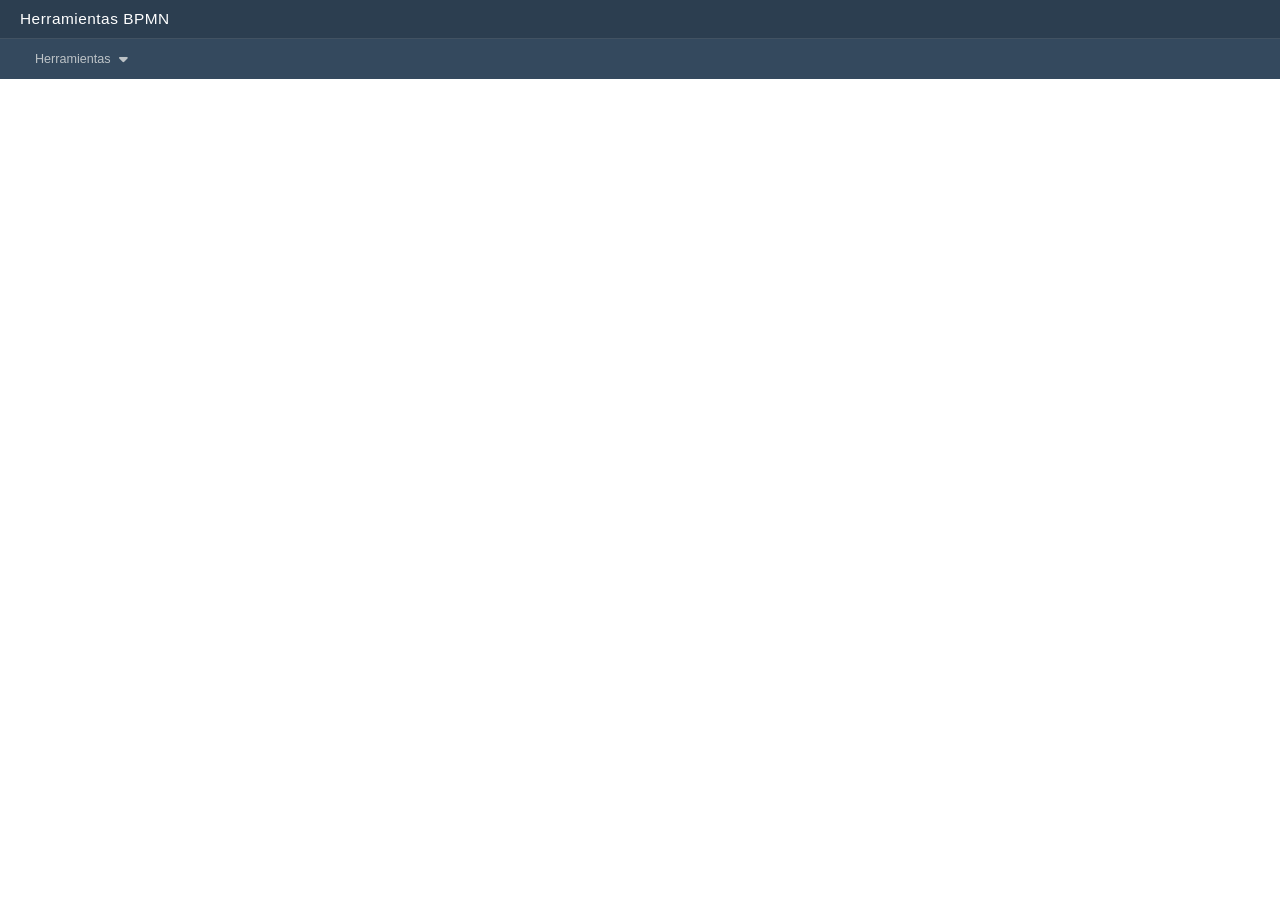
<file: index.html>
<!DOCTYPE html>
<html>

<head>
    <meta charset="UTF-8" />
    <title>Herramientas BPMN</title>

    <link rel="stylesheet" href="https://cdnjs.cloudflare.com/ajax/libs/font-awesome/6.5.1/css/all.min.css">
    <link rel="stylesheet" href="./assets/bpmn.css">
    <script src="https://code.jquery.com/jquery-3.3.1.min.js"
        integrity="sha256-FgpCb/KJQlLNfOu91ta32o/NMZxltwRo8QtmkMRdAu8=" crossorigin="anonymous"></script>

</head>

<body>
    <div class="app-container">
        <header class="header">
            <div class="header-top">
                <div class="header-left">
                    <h1>Herramientas BPMN</h1>
                </div>
            </div>

            <nav class="header-menu">
                <div class="dropdown">
                    <button class="menu-item dropbtn">
                        Herramientas <i class="fa-solid fa-caret-down"></i>
                    </button>
                    <div class="dropdown-content">

                        <button id="modeler-button">
                            <i class="fa-solid fa-edit"></i> Editor de flujos
                        </button>
                        <button id="viewer-button">
                            <i class="fa-solid fa-eye"></i> Visualizador de flujos
                        </button>
                    </div>
                </div>
            </nav>
        </header>
    </div>

    <script>
        $(document).ready(function () {
            $('#modeler-button').click(function () {
                window.location.href = 'bpmn-modeler.html';
            });

            $('#viewer-button').click(function () {
                window.location.href = 'bpmn-viewer.html';
            });
        });
    </script>
</body>

</html>
</file>
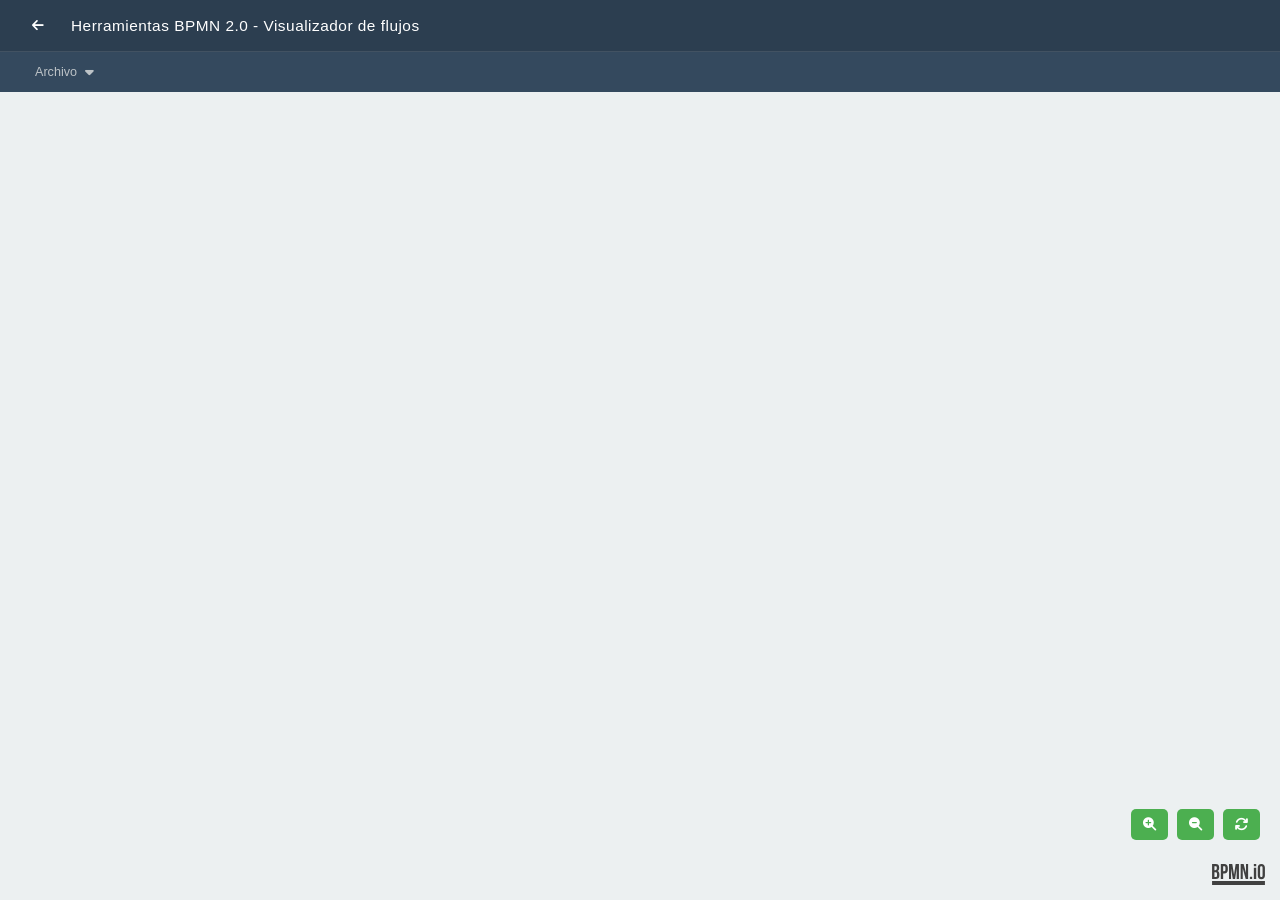
<file: bpmn-viewer.html>
<!DOCTYPE html>
<html>

<head>
    <meta charset="UTF-8" />
    <title>Herramientas BPMN</title>

    <link rel="stylesheet" href="assets/bpmn.css">
    <link rel="stylesheet" href="assets/bpmn-js.css">
    <link rel="stylesheet" href="https://cdnjs.cloudflare.com/ajax/libs/font-awesome/6.5.1/css/all.min.css">
    <script src="https://code.jquery.com/jquery-3.3.1.min.js"
        integrity="sha256-FgpCb/KJQlLNfOu91ta32o/NMZxltwRo8QtmkMRdAu8=" crossorigin="anonymous"></script>
    <script src="assets/bpmn-navigated-viewer.production.min.js"></script>
    <script src="assets/acciones-diagrama.js"></script>
</head>

<body>
    <div class="app-container">
        <header class="header">
            <div class="header-top">
                <div class="header-left">
                    <button class="btn-back" onclick="window.location.href='index.html'">
                        <i class="fa-solid fa-arrow-left"></i>
                    </button>
                    <h1>Herramientas BPMN 2.0 - Visualizador de flujos</h1>
                </div>
            </div>

            <nav class="header-menu">
                <div class="dropdown">
                    <button class="menu-item dropbtn">
                        Archivo <i class="fa-solid fa-caret-down"></i>
                    </button>
                    <div class="dropdown-content">

                        <button id="open-button">
                            <i class="fa-solid fa-folder-open"></i> Abrir...
                        </button>
                    </div>
                </div>
            </nav>
        </header>


        <main class="content">
            <div id="canvas"></div>
            <input type="file" id="file-input" accept=".bpmn, .xml" style="display: none;" />
            <div class="zoom-buttons" style="position: absolute; bottom: 60px; right: 20px; z-index: 10;">
                <button id="zoom-in" title="Acercar" style="padding: 8px 12px; margin-right: 5px;">
                    <i class="fa-solid fa-magnifying-glass-plus"></i>
                </button>
                <button id="zoom-out" title="Alejar" style="padding: 8px 12px; margin-right: 5px;">
                    <i class="fa-solid fa-magnifying-glass-minus"></i>
                </button>
                <button id="zoom-reset" title="Centrar" style="padding: 8px 12px;">
                    <i class="fa-solid fa-sync"></i>
                </button>
            </div>
        </main>
    </div>

    <script>
        // viewer instance
        var bpmnInstance = new BpmnJS({container: '#canvas'});

        $('#zoom-in').click(() => adjustZoom(bpmnInstance, 'in'));
        $('#zoom-out').click(() => adjustZoom(bpmnInstance, 'out'));
        $('#zoom-reset').click(() => adjustZoom(bpmnInstance, 'reset'));
        $('#open-button').click(() => $('#file-input').click());
        $('#file-input').change((e) => fileInputOnChange(e, bpmnInstance));
    </script>

    <!--
      Thanks for trying out our BPMN toolkit!

      If you'd like to learn more about what our library,
      continue with some more basic examples:
      * https://github.com/bpmn-io/bpmn-js-examples/overlays
      * https://github.com/bpmn-io/bpmn-js-examples/interaction
      * https://github.com/bpmn-io/bpmn-js-examples/colors
      * https://github.com/bpmn-io/bpmn-js-examples/commenting

      To get a bit broader overview over how bpmn-js works,
      follow our walkthrough:
      * https://bpmn.io/toolkit/bpmn-js/walkthrough/

      Related starters:
      * https://raw.githubusercontent.com/bpmn-io/bpmn-js-examples/starter/modeler.html
    -->
</body>

</html>
</file>
<file: assets/bpmn.css>
html,
    body {
        font-family: Arial, sans-serif;
        font-size: 14px;
        height: 100%;
        padding: 0;
        margin: 0;
    }


    .app-container {
        display: flex;
        flex-direction: column;
        height: 100vh;
        /* 100% de l'altura del viewport */
    }

    .content {
        flex-grow: 1;
        /* Aquesta línia diu: "ocupa tot l'espai que quedi lliure" */
        background-color: #ecf0f1;
        position: relative;
    }

    .header {
        background-color: #2c3e50;
        color: white;
        display: flex;
        flex-direction: column;
        /* Estila els fills un sota l'altre */
    }

    /* Fila Superior */
    .header-top {
        display: flex;
        align-items: center;
        padding: 10px 20px;
        border-bottom: 1px solid rgba(255, 255, 255, 0.1);
    }

    .header-left {
        display: flex;
        align-items: center;
        gap: 15px;
    }

    .header-left h1 {
        margin: 0;
        font-size: 1.1rem;
        font-weight: 400;
        letter-spacing: 0.5px;
    }

    /* Fila del Menú */
    .header-menu {
        display: flex;
        align-items: center;
        padding: 5px 20px;
        background-color: #34495e;
        /* Un to lleugerament diferent per contrastar */
        gap: 10px;
    }

    .menu-item {
        background: transparent;
        border: none;
        color: #bdc3c7;
        padding: 6px 12px;
        font-size: 0.9rem;
        cursor: pointer;
        display: flex;
        align-items: center;
        gap: 8px;
        border-radius: 3px;
        transition: all 0.2s;
    }

    .menu-item i {
        font-size: 1rem;
    }

    .menu-item:hover {
        background-color: rgba(255, 255, 255, 0.1);
        color: white;
    }

    /* Separador vertical entre grups de botons */
    .menu-separator {
        width: 1px;
        height: 20px;
        background-color: rgba(255, 255, 255, 0.2);
        margin: 0 5px;
    }

    /** Etils per a menús desplegable */

    /* Estil del botó principal del menú */
    .dropbtn {
        background: transparent;
        border: none;
        color: #bdc3c7;
        padding: 8px 15px;
        font-size: 0.9rem;
        cursor: pointer;
        display: flex;
        align-items: center;
        gap: 8px;
    }

    /* Contenidor del dropdown (necessari per a la posició absoluta) */
    .dropdown {
        position: relative;
        display: inline-block;
    }

    /* Contingut del desplegable (ocult per defecte) - use opacity/visibility for smoother behavior */
    .dropdown-content {
        opacity: 0;
        visibility: hidden;
        transform: translateY(-6px);
        pointer-events: none;
        transition: opacity .12s ease .15s, transform .12s ease .15s, visibility 0s linear .15s;
        position: absolute;
        background-color: #ffffff;
        min-width: 200px;
        box-shadow: 0px 8px 16px 0px rgba(0, 0, 0, 0.2);
        z-index: 1000;
        /* Perquè quedi per sobre del canvas de BPMN */
        border-radius: 4px;
        margin-top: 0;
    }

    /* Botons dins del desplegable */
    .dropdown-content button {
        color: #333;
        padding: 10px 15px;
        text-decoration: none;
        display: flex;
        align-items: center;
        gap: 10px;
        width: 100%;
        border: none;
        background: none;
        text-align: left;
        font-size: 0.9rem;
        cursor: pointer;
    }

    /* Canviar color en passar el ratolí per les opcions */
    .dropdown-content button:hover {
        background-color: #f1f1f1;
    }

    /* Mostrar el menú en fer hover sobre el contenidor pare o quan està enfocat (accessibilitat) */
    .dropdown:hover .dropdown-content,
    .dropdown:focus-within .dropdown-content {
        opacity: 1;
        visibility: visible;
        transform: translateY(0);
        pointer-events: auto;
        transition-delay: 0s;
    }

    /* Canviar l'estil del botó "Fitxer" quan el menú està obert o enfocat */
    .dropdown:hover .dropbtn,
    .dropdown:focus-within .dropbtn {
        color: white;
        background-color: rgba(255, 255, 255, 0.1);
    }

    /* Línia separadora dins del menú */
    .dropdown-divider {
        height: 1px;
        background-color: #eee;
        margin: 5px 0;
    }


    /* Estil per al botó de tornar */
    .btn-back {
        background: transparent;
        border: none;
        /* 1px solid rgba(255, 255, 255, 0.3); */
        color: white;
        padding: 8px 12px;
        border-radius: 4px;
        cursor: pointer;
        transition: background 0.2s;
    }

    .btn-back:hover {
        background: rgba(255, 255, 255, 0.1);
        border-color: white;
    }

    .cards-container {
        display: flex;
        flex-direction: column;
        align-items: center;
        padding: 20px;
    }

    .card {
        background-color: white;
        padding: 20px;
        border-radius: 5px;
        box-shadow: 0 2px 4px rgba(0, 0, 0, 0.1);
        margin: 10px;
        max-width: 600px;
    }

    p {
        text-align: justify;
    }

    .btn {
        display: inline-block;
        padding: 10px 15px;
        background-color: #4CAF50;
        color: white;
        text-decoration: none;
        border-radius: 5px;
        margin-top: 10px;
    }

    #canvas {
        width: 100%;
        height: 100%;
    }

    .diagram-note {
        background-color: rgba(66, 180, 21, 0.7);
        color: White;
        border-radius: 5px;
        font-family: Arial;
        font-size: 12px;
        padding: 5px;
        min-height: 16px;
        width: 50px;
        text-align: center;
    }

    .needs-discussion:not(.djs-connection) .djs-visual> :nth-child(1) {
        stroke: rgba(66, 180, 21, 0.7) !important;
        /* color elements as red */
    }

    .diagram-container {
        position: relative;
        flex-grow: 1;
    }

    .zoom-buttons button {
        background-color: #4CAF50;
        color: white;
        border: none;
        border-radius: 5px;
        cursor: pointer;
    }
</file>
<file: assets/bpmn-js.css>
.bjs-container {
  --bjs-font-family: Arial, sans-serif;

  --color-grey-225-10-15: hsl(225, 10%, 15%);
  --color-grey-225-10-35: hsl(225, 10%, 35%);
  --color-grey-225-10-55: hsl(225, 10%, 55%);
  --color-grey-225-10-75: hsl(225, 10%, 75%);
  --color-grey-225-10-80: hsl(225, 10%, 80%);
  --color-grey-225-10-85: hsl(225, 10%, 85%);
  --color-grey-225-10-90: hsl(225, 10%, 90%);
  --color-grey-225-10-95: hsl(225, 10%, 95%);
  --color-grey-225-10-97: hsl(225, 10%, 97%);

  --color-blue-205-100-45: hsl(205, 100%, 45%);
  --color-blue-205-100-45-opacity-30: hsla(205, 100%, 45%, 30%);
  --color-blue-205-100-50: hsl(205, 100%, 50%);
  --color-blue-205-100-95: hsl(205, 100%, 95%);

  --color-green-150-86-44: hsl(150, 86%, 44%);

  --color-red-360-100-40: hsl(360, 100%, 40%);
  --color-red-360-100-45: hsl(360, 100%, 45%);
  --color-red-360-100-92: hsl(360, 100%, 92%);
  --color-red-360-100-97: hsl(360, 100%, 97%);

  --color-white: hsl(0, 0%, 100%);
  --color-black: hsl(0, 0%, 0%);
  --color-black-opacity-05: hsla(0, 0%, 0%, 5%);
  --color-black-opacity-10: hsla(0, 0%, 0%, 10%);

  --breadcrumbs-font-family: var(--bjs-font-family);
  --breadcrumbs-item-color: var(--color-blue-205-100-50);
  --breadcrumbs-arrow-color: var(--color-black);
  --drilldown-fill-color: var(--color-white);
  --drilldown-background-color: var(--color-blue-205-100-50);
}

.bjs-breadcrumbs {
  position: absolute;
  display: none;
  flex-wrap: wrap;
  align-items: center;
  top: 30px;
  left: 30px;
  padding: 0px;
  margin: 0px;
  font-family: var(--breadcrumbs-font-family);
  font-size: 16px;
  line-height: normal;
}

.bjs-breadcrumbs-shown .bjs-breadcrumbs {
  display: flex;
}

.djs-palette-shown .bjs-breadcrumbs {
  left: 90px;
}

.djs-palette-shown.djs-palette-two-column .bjs-breadcrumbs {
  left: 140px;
}

.bjs-breadcrumbs li {
  display: inline-flex;
  padding-bottom: 5px;
  align-items: center;
}

.bjs-breadcrumbs li a {
  cursor: pointer;
  color: var(--breadcrumbs-item-color);
}

.bjs-breadcrumbs li:last-of-type a {
  color: inherit;
  cursor: default;
}

.bjs-breadcrumbs li:not(:first-child)::before {
  content: url('data:image/svg+xml;utf8,<svg xmlns="http://www.w3.org/2000/svg" width="17" height="17" viewBox="0 0 24 24"><path d="M10 6L8.59 7.41 13.17 12l-4.58 4.59L10 18l6-6z" /><path d="M0 0h24v24H0z" fill="none" /></svg>');
  padding: 0 8px;
  color: var(--breadcrumbs-arrow-color);
  height: 1em;
}

.bjs-breadcrumbs .bjs-crumb {
  display: inline-block;
  max-width: 200px;
  overflow: hidden;
  text-overflow: ellipsis;
  white-space: nowrap;
}

.bjs-drilldown {
  width: 20px;
  height: 20px;

  padding: 0px;
  margin-left: -20px;

  cursor: pointer;
  border: none;
  border-radius: 2px;
  outline: none;

  fill: var(--drilldown-fill-color);
  background-color: var(--drilldown-background-color);
}

.bjs-drilldown-empty {
  display: none;
}

.selected .bjs-drilldown-empty {
  display: inherit;
}

[data-popup="align-elements"] .djs-popup-results {
  display: flex;
}

[data-popup="align-elements"] .djs-popup-body [data-group] + [data-group] {
  border-left: 1px solid var(--popup-border-color);
}

[data-popup="align-elements"] [data-group="align"] {
  display: grid;
  grid-template-columns: repeat(3, 1fr);
}

[data-popup="align-elements"] .djs-popup-body .entry {
  padding: 6px 8px;
}

[data-popup="align-elements"] .djs-popup-body .entry:not(:first-child) {
  margin-top: 0;
}

[data-popup="align-elements"] .djs-popup-entry-icon {
  display: block;
  margin: 0;
  height: 20px;
  width: 20px;
}
</file>
